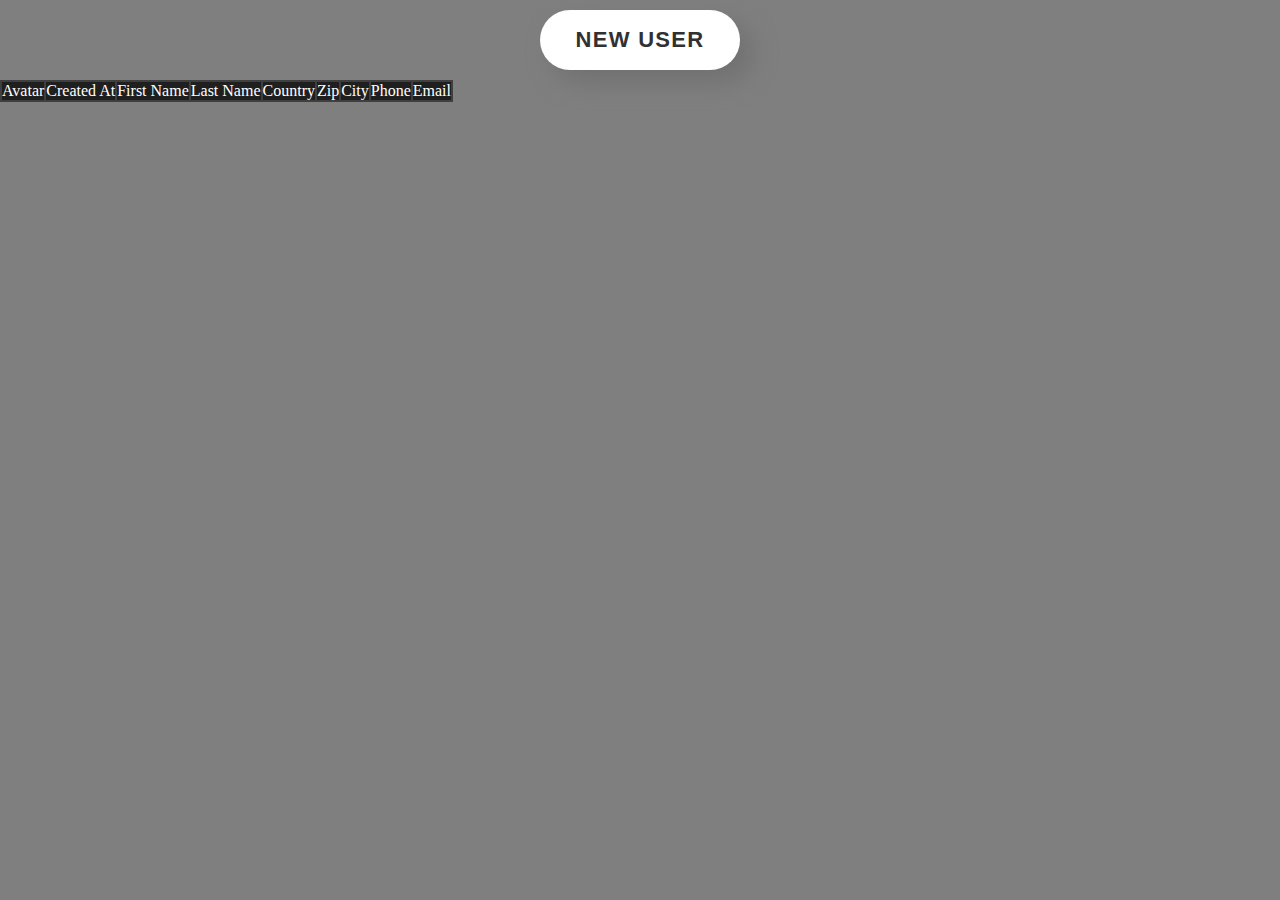
<file: index.html>
<!DOCTYPE html>
<html lang="en">
<head>
    <meta charset="UTF-8">
    <meta http-equiv="X-UA-Compatible" content="IE=edge">
    <meta name="viewport" content="width=device-width, initial-scale=1.0">
    <title>Document</title>
    <link rel="stylesheet" href="./js/style/style.css">
</head>
<body>
    <div class="war">
    <button class="newUser" id="button">New user</button>
    </div>
    <table class="box">
<tr class="header">
    <td>Avatar</td>
    <td>Created At</td>
    <td>First Name</td>
    <td>Last Name</td>
    <td>Country</td>
    <td>Zip</td>
    <td>City</td>
    <td>Phone</td>
    <td>Email</td>
</tr>


    </table>
    <script src="./js/script.js"></script>
</body>
</html>
</file>
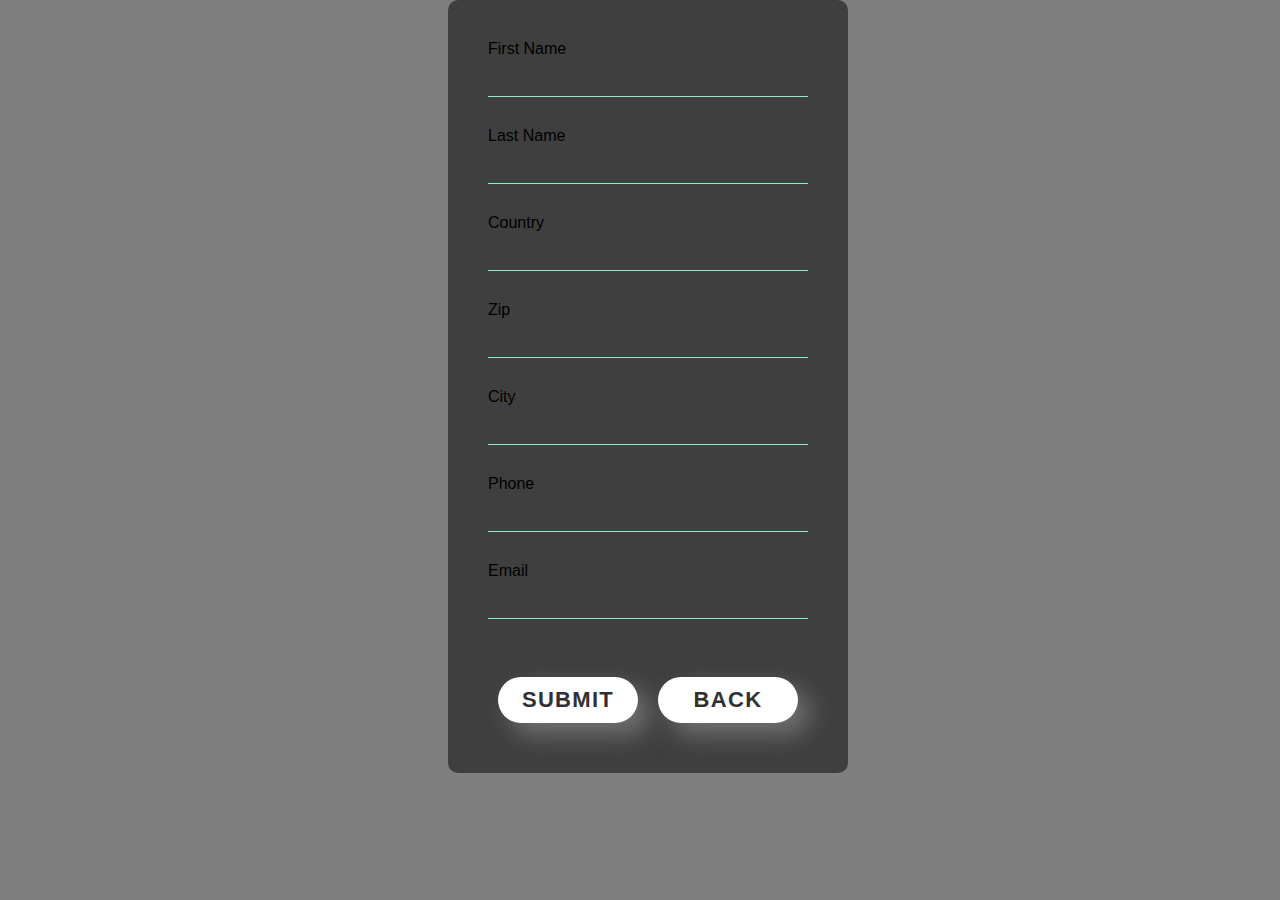
<file: newUser.html>
<!DOCTYPE html>
<html lang="en">

<head>
    <meta charset="UTF-8">
    <meta http-equiv="X-UA-Compatible" content="IE=edge">
    <meta name="viewport" content="width=device-width, initial-scale=1.0">
    <title>Document</title>
    <link rel="stylesheet" href="./js/style/newUser.css">
</head>

<body>
    <div class="railway">
        <div class="form-group">
            <label class="user-box" for="">First Name
                <input type="text" value="" id="firstName">
            </label>
            <label class="user-box" for="">Last Name
                <input type="text" value="" id="LastName">
            </label>
            <label class="user-box" for="">Country
                <input type="text" value="" id="country">
            </label>
            <label class="user-box" for="">Zip
                <input type="text" value="" id="zip">
            </label>
            <label class="user-box" for="">City
                <input type="text" value="" id="city">
            </label>
            <label class="user-box" for="">Phone
                <input type="tel" value="" id="phone">
            </label>
            <label class="user-box" for="">Email
                <input type="email" value="" id="email"><br>
            </label>
        </div>
        <div class="submit-block">
            <div class="submit-button">
                <i class="fa fa-train" aria-hidden="true"></i><br>
                <div class="warp">
                <button class="newUser" id="buttun" onclick="updateUser()">submit</button>
                <button class="newUser" id="buttun" onclick="Back()">back</button>
                </div>
            </div>
        </div>
    </div>
    <script src="./js/newUser.js"></script>
</body>

</html>
</file>
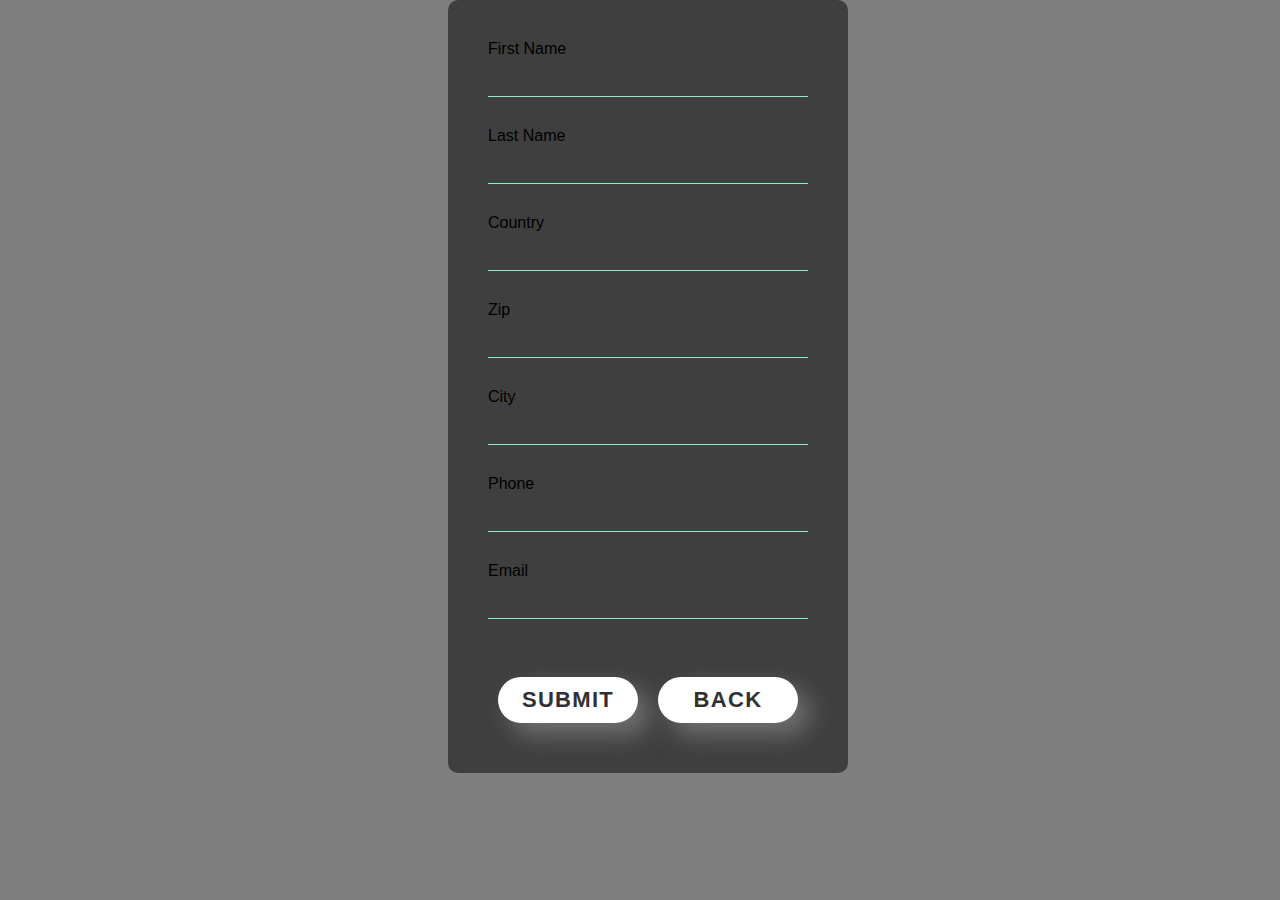
<file: oneUser.html>
<!DOCTYPE html>
<html lang="en">

<head>
    <meta charset="UTF-8">
    <meta http-equiv="X-UA-Compatible" content="IE=edge">
    <meta name="viewport" content="width=device-width, initial-scale=1.0">
    <title>Document</title>
    <link rel="stylesheet" href="./js/style/oneUser.css">
</head>

<body>
    <div class="railway">
        <div class="form-group">
            <label class="user-box" for="">First Name
                <input type="text" value="" id="firstName">
            </label>
            <label class="user-box" for="">Last Name
                <input type="text" value="" id="LastName">
            </label>
            <label class="user-box" for="">Country
                <input type="text" value="" id="country">
            </label>
            <label class="user-box" for="">Zip
                <input type="text" value="" id="zip">
            </label>
            <label class="user-box" for="">City
                <input type="text" value="" id="city">
            </label>
            <label class="user-box" for="">Phone
                <input type="tel" value="" id="phone">
            </label>
            <label class="user-box" for="">Email
                <input type="email" value="" id="email"><br>
            </label>
        </div>
        <div class="submit-block">
            <div class="submit-button">
                <i class="fa fa-train" aria-hidden="true"></i><br>
                <div class="warp">
                <button class="newUser" id="buttun" onclick="updateUser()">submit</button>
                <button class="newUser" id="buttun" onclick="Back()">back</button>
                </div>
            </div>
        </div>
    </div>
    <script src="./js/scrips2.js"></script>
</body>

</html>
</file>
<file: js/style/style.css>
* {
    box-sizing: border-box;
}

body {
    background-color: rgba(0, 0, 0, .5);
    margin: 0;
    color: white;
}

table {
    background-color: rgba(0, 0, 0, .5);
    margin: 0;
}

td {
    background-color: rgba(0, 0, 0, .5);
    margin: 0;
    padding: 0;
}

img {
    border-radius: 50%;
}

table {
    text-align: center;
}

.text-box {
    margin-left: 44vw;
    margin-top: 42vh;
}

a:link,
a:visited {
    text-transform: uppercase;
    text-decoration: none;
    padding: 15px 40px;
    display: inline-block;
    border-radius: 100px;
    transition: all .2s;
}

a:hover {
    transform: translateY(-3px);
    box-shadow: 0 10px 20px rgba(0, 0, 0, 0.2);
}

a:active {
    transform: translateY(-1px);
    box-shadow: 0 5px 10px rgba(0, 0, 0, 0.2);
}

a {
    background-color: #fff;
    color: #777;
}

a::after {
    display: inline-block;
    height: 100%;
    width: 100%;
    border-radius: 100px;
    position: absolute;
    top: 0;
    left: 0;
    z-index: -1;
    transition: all .4s;
}

a:after {
    background-color: #fff;
}

a:hover::after {
    transform: scaleX(1.4) scaleY(1.6);
    opacity: 0;
}

a {
    animation: moveInBottom 5s ease-out;
    animation-fill-mode: backwards;
}


.delete {
    color: #777;
    min-width: 120px;
    min-height: 45px;
    text-transform: uppercase;
    letter-spacing: 1.3px;
    background: #fff;
    background: linear-gradient(90deg, #fff);
    border: none;
    border-radius: 1000px;
    transition: all 0.3s ease-in-out 0s;
    cursor: pointer;
    outline: none;
    position: relative;
    padding: 10px;
}


.delet:hover,
.delet:focus {
    color: #313133;
    transform: translateY(-6px);
}

.delet:hover::before,
.delet:focus::before {
    opacity: 1;
}

.delet::after {
    content: '';
    width: 30px;
    height: 30px;
    border-radius: 100%;
    border: 6px solid #fff;
    position: absolute;
    z-index: -1;
    top: 50%;
    left: 50%;
    transform: translate(-50%, -50%);
    animation: ring 1.5s infinite;
}

.delete:hover {
    transform: translateY(-3px);
    box-shadow: 0 10px 20px rgba(0, 0, 0, 0.2);
}
/* New User */

.war {
    height: 100%;
    display: flex;
    align-items: center;
    justify-content: center;
}
  .newUser {
      margin: 10px 0;
    min-width: 200px;
    min-height: 60px;
    font-family: 'Nunito', sans-serif;
    font-size: 22px;
    text-transform: uppercase;
    letter-spacing: 1.3px;
    font-weight: 700;
    color: #313133;
    background: #4FD1C5;
  background: linear-gradient(90deg, #fff 0%, #fff 100%);
    border: none;
    border-radius: 100px;
    box-shadow: 12px 12px 24px rgb(113, 113, 113);
    transition: all 0.3s ease-in-out 0s;
    cursor: pointer;
    outline: none;
    position: relative;
    padding: 10px;
    }
  
  #button::before {
  content: '';
    border-radius: 100px;
    min-width: calc(190px + 10px);
    min-height: calc(37px + 12px);
    border: 6px solid #3e3e3e;
    box-shadow: 0 0 60px rgba(255, 255, 255, 0.64);
    position: absolute;
    top: 50%;
    left: 50%;
    transform: translate(-50%, -50%);
    opacity: 0;
    transition: all .3s ease-in-out 0s;
  }
  
  .newUser:hover, .newUser:focus {
    color: #313133;
    transform: translateY(-6px);
  }
  
  #button:hover::before, #button:focus::before {
    opacity: 1;
  }
  
  #button::after {
    content: '';
    width: 30px; height: 30px;
    border-radius: 100%;
    border: 6px solid rgba(0, 0, 0, .5);
    position: absolute;
    z-index: -1;
    top: 50%;
    left: 50%;
    transform: translate(-50%, -50%);
    animation: ring 1.5s infinite;
  }
  
  #button:hover::after, button:focus::after {
    animation: none;
    display: none;
  }
  
  @keyframes ring {
    0% {
      width: 30px;
      height: 30px;
      opacity: 1;
    }
    100% {
      width: 200px;
      height: 200px;
      opacity: 0;
    }
  }
</file>
<file: js/style/newUser.css>
html{
   height: 100%;
}
*{
    box-sizing: border-box;
}
body{
   margin: 0;
   padding: 0;
   font-family: sans-serif;
   background: rgba(0, 0, 0, .5);
}
.railway{
   position: absolute;
   top: 0%;
   left: 35%;
   width: 400px;
   padding: 40px;
   transform: translate(-50%, -50);
   background: rgba(0, 0, 0, .5);
   box-shadow: 0, 15px 25px rgba(0, 0, 0, .6);
   border-radius: 10px;
}
.user-box{
position: relative;
}
.user-box input{
   width: 100%;
   padding: 10px 0;
   font-size: 16px;
   color: rgb(139, 241, 195);
   margin-bottom: 30px;
   border: none;
   border-bottom: 1px solid rgb(139, 241, 195);
   outline: none;
   background: transparent;
}

.warp {
   height: 100%;
   display: flex;
   align-items: center;
   justify-content: center;
}
 .newUser {
     margin: 10px 10px;
   min-width: 140px;
   min-height: 40px;
   font-family: 'Nunito', sans-serif;
   font-size: 22px;
   text-transform: uppercase;
   letter-spacing: 1.3px;
   font-weight: 700;
   color: #313133;
   background: #4FD1C5;
 background: linear-gradient(90deg, #fff 0%, #fff 100%);
   border: none;
   border-radius: 100px;
   box-shadow: 12px 12px 24px rgb(113, 113, 113);
   transition: all 0.3s ease-in-out 0s;
   cursor: pointer;
   outline: none;
   position: relative;
   padding: 10px;
   }
 
 #button::before {
 content: '';
   border-radius: 100px;
   min-width: calc(190px + 10px);
   min-height: calc(37px + 12px);
   border: 6px solid #3e3e3e;
   box-shadow: 0 0 60px rgba(255, 255, 255, 0.64);
   position: absolute;
   top: 50%;
   left: 50%;
   transform: translate(-50%, -50%);
   opacity: 0;
   transition: all .3s ease-in-out 0s;
 }
 
 .newUser:hover, .newUser:focus {
   color: #313133;
   transform: translateY(-6px);
 }
 
 #button:hover::before, #button:focus::before {
   opacity: 1;
 }
 
 #button::after {
   content: '';
   width: 30px; height: 30px;
   border-radius: 100%;
   border: 6px solid rgba(0, 0, 0, .5);
   position: absolute;
   z-index: -1;
   top: 50%;
   left: 50%;
   transform: translate(-50%, -50%);
   animation: ring 1.5s infinite;
 }
 
 #button:hover::after, button:focus::after {
   animation: none;
   display: none;
 }
</file>
<file: js/style/oneUser.css>
html{
   height: 100%;
}
*{
    box-sizing: border-box;
}
body{
   margin: 0;
   padding: 0;
   font-family: sans-serif;
   background: rgba(0, 0, 0, .5);
}
.railway{
   position: absolute;
   top: 0%;
   left: 35%;
   width: 400px;
   padding: 40px;
   transform: translate(-50%, -50);
   background: rgba(0, 0, 0, .5);
   box-shadow: 0, 15px 25px rgba(0, 0, 0, .6);
   border-radius: 10px;
}
.user-box{
position: relative;
}
.user-box input{
   width: 100%;
   padding: 10px 0;
   font-size: 16px;
   color: rgb(139, 241, 195);
   margin-bottom: 30px;
   border: none;
   border-bottom: 1px solid rgb(139, 241, 195);
   outline: none;
   background: transparent;
}

 .warp {
   height: 100%;
   display: flex;
   align-items: center;
   justify-content: center;
}
 .newUser {
     margin: 10px 10px;
   min-width: 140px;
   min-height: 40px;
   font-family: 'Nunito', sans-serif;
   font-size: 22px;
   text-transform: uppercase;
   letter-spacing: 1.3px;
   font-weight: 700;
   color: #313133;
   background: #4FD1C5;
 background: linear-gradient(90deg, #fff 0%, #fff 100%);
   border: none;
   border-radius: 100px;
   box-shadow: 12px 12px 24px rgb(113, 113, 113);
   transition: all 0.3s ease-in-out 0s;
   cursor: pointer;
   outline: none;
   position: relative;
   padding: 10px;
   }
 
 #button::before {
 content: '';
   border-radius: 100px;
   min-width: calc(190px + 10px);
   min-height: calc(37px + 12px);
   border: 6px solid #3e3e3e;
   box-shadow: 0 0 60px rgba(255, 255, 255, 0.64);
   position: absolute;
   top: 50%;
   left: 50%;
   transform: translate(-50%, -50%);
   opacity: 0;
   transition: all .3s ease-in-out 0s;
 }
 
 .newUser:hover, .newUser:focus {
   color: #313133;
   transform: translateY(-6px);
 }
 
 #button:hover::before, #button:focus::before {
   opacity: 1;
 }
 
 #button::after {
   content: '';
   width: 30px; height: 30px;
   border-radius: 100%;
   border: 6px solid rgba(0, 0, 0, .5);
   position: absolute;
   z-index: -1;
   top: 50%;
   left: 50%;
   transform: translate(-50%, -50%);
   animation: ring 1.5s infinite;
 }
 
 #button:hover::after, button:focus::after {
   animation: none;
   display: none;
 }
</file>
